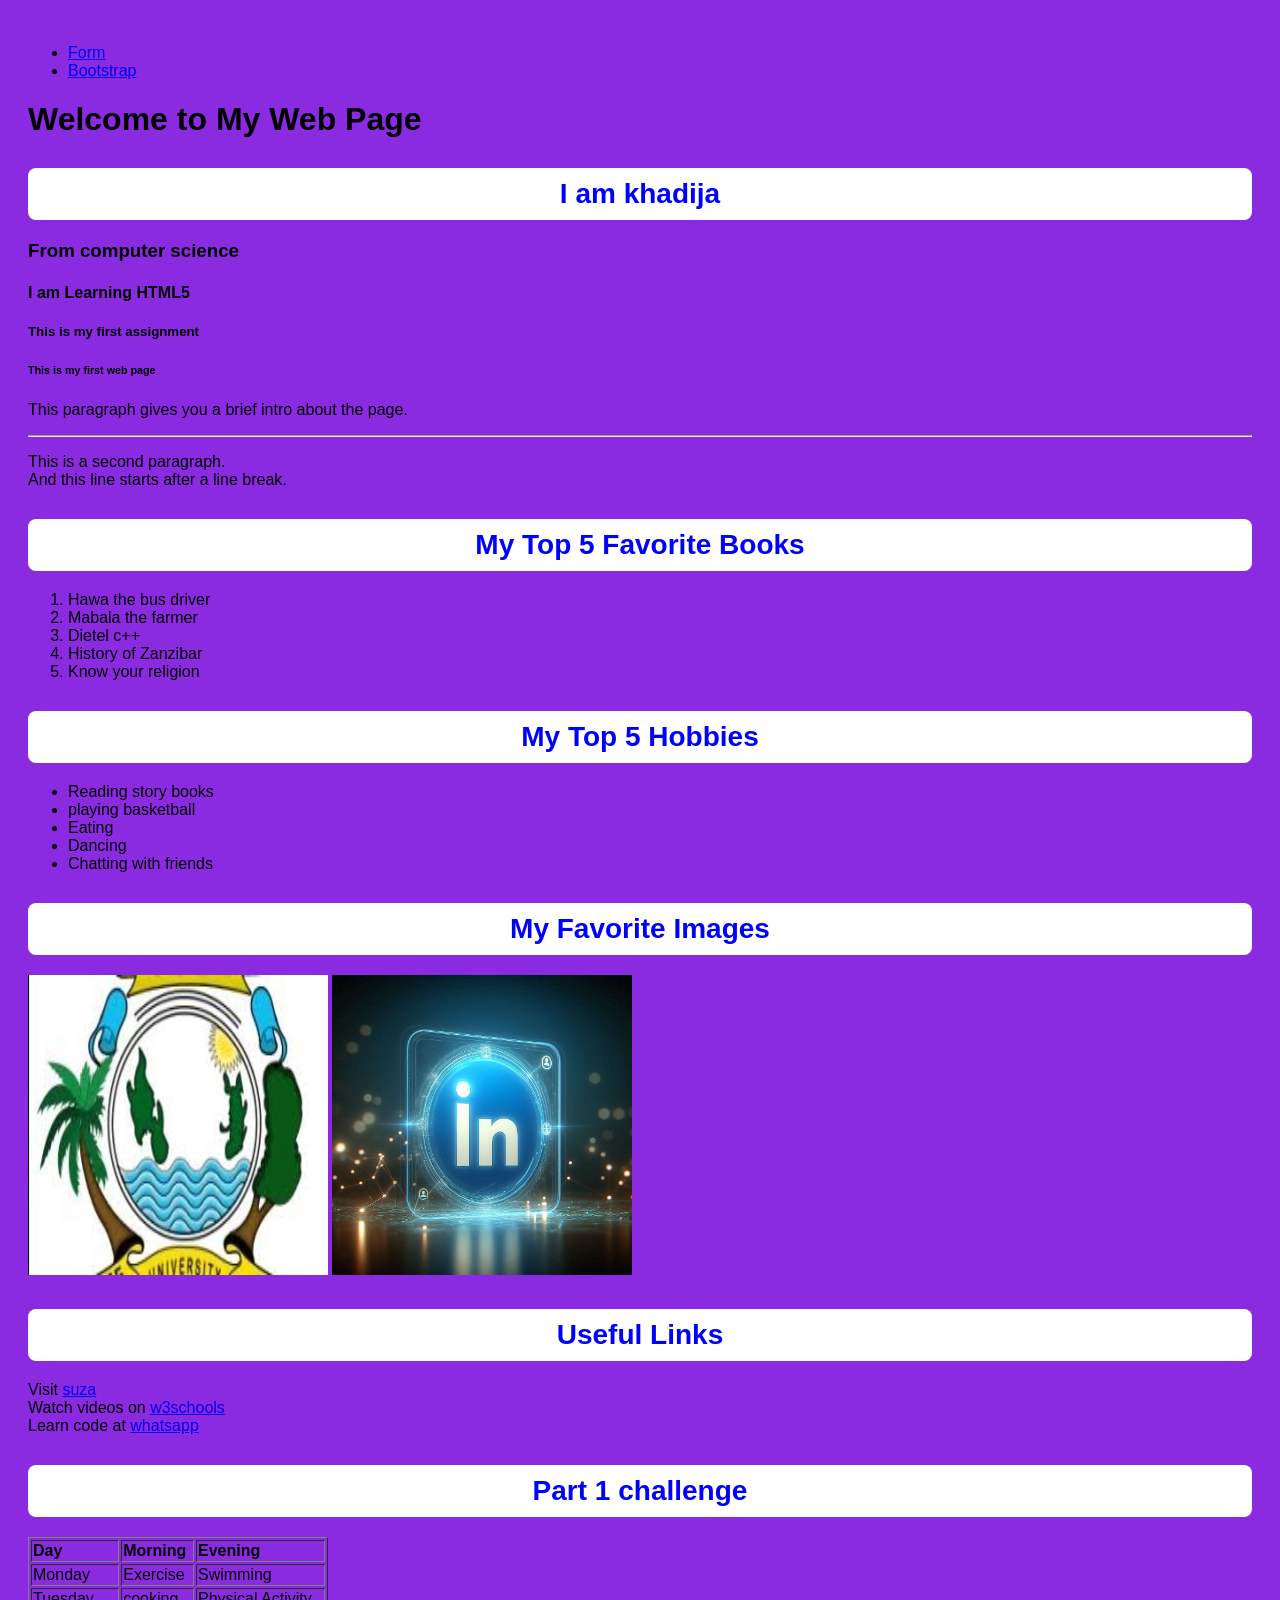
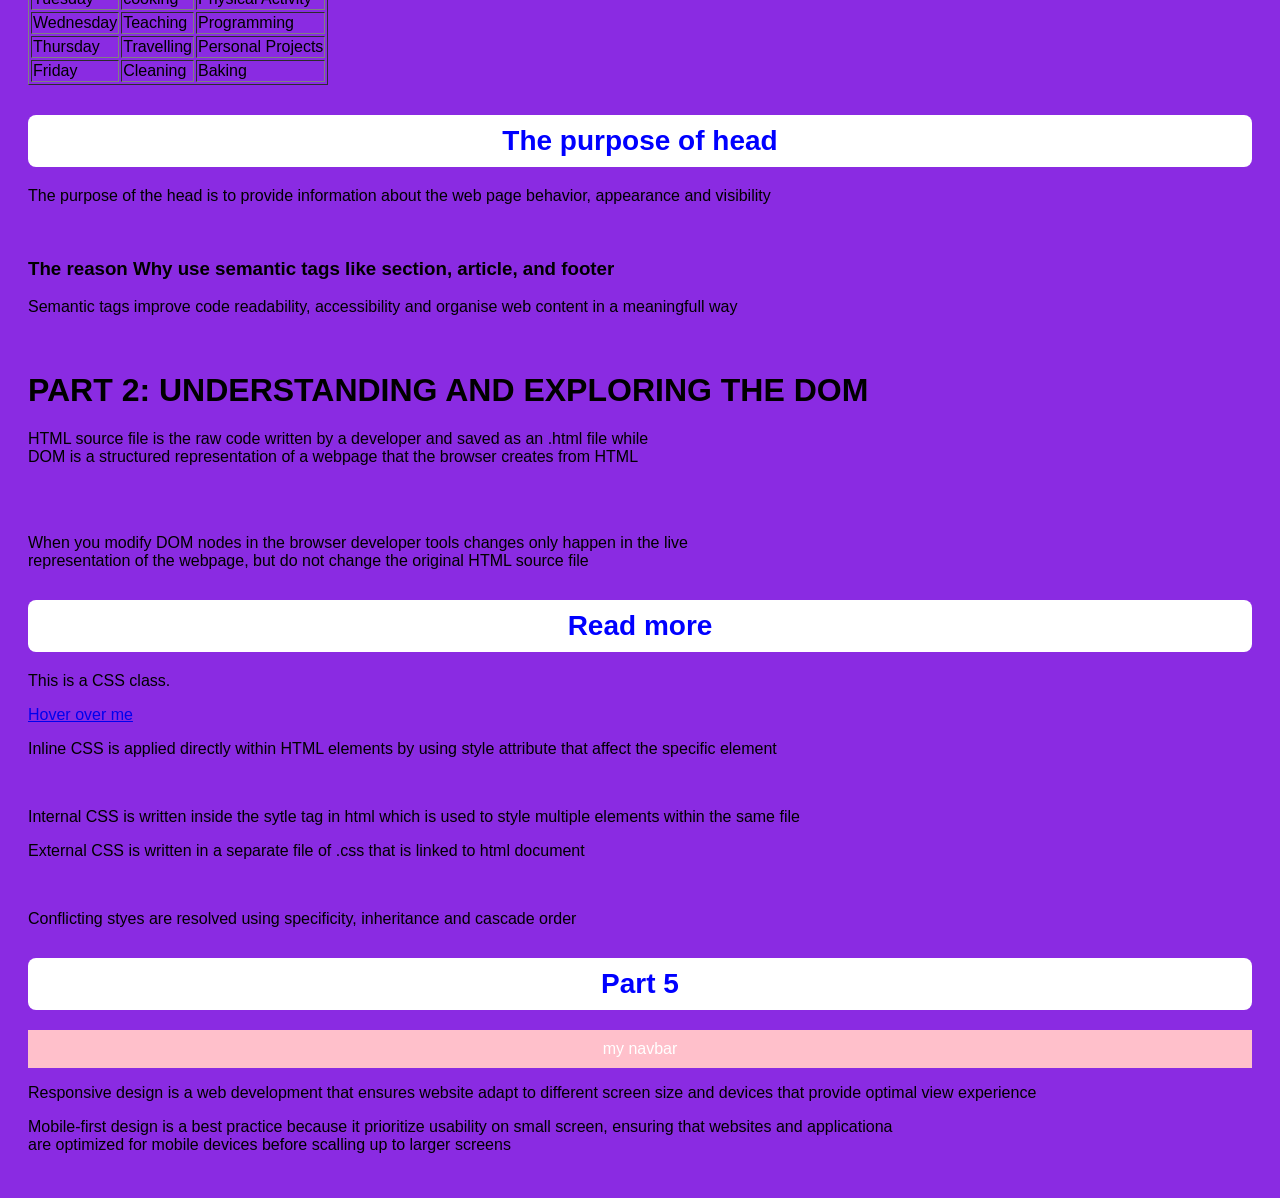
<file: index.html>
<!DOCTYPE html>
<html lang="en">

<head>
    <meta charset="UTF-8">
    <title>My Web Page</title>
    <link rel="icon" type="image/x-icon" href="images/logo.jpeg">

    <meta name="viewport" content="width=device-width, initial-scale=1.0">

</head>

<body>
    <ul>
        <li><a href="form.html"> Form</a></li>
       <li><a href="Bootstrap.html">Bootstrap</a></li> 
    </ul>
    
    <link rel="stylesheet" href="style.css">
    <!-- Task 2: Headings, Paragraphs, HR, BR -->
    <h1>Welcome to My Web Page</h1>
    <h2>I am khadija</h2>
    <h3>From computer science</h3>
    <h4>I am Learning HTML5</h4>
    <h5>This is my first assignment</h5>
    <h6>This is my first web page</h6>

    <p>This paragraph gives you a brief intro about the page.</p>
    <hr>
    <p>This is a second paragraph.<br>
        And this line starts after a line break.</p>

    <!-- Task 3: Lists -->
    <h2>My Top 5 Favorite Books</h2>
    <ol>
        <li>Hawa the bus driver</li>
        <li>Mabala the farmer</li>
        <li>Dietel c++</li>
        <li>History of Zanzibar</li>
        <li>Know your religion</li>
    </ol>

    <h2>My Top 5 Hobbies</h2>
    <ul>
        <li>Reading story books</li>
        <li>playing basketball</li>
        <li>Eating</li>
        <li>Dancing</li>
        <li>Chatting with friends</li>
    </ul>

    <!-- Task 4: Images with alt text -->
    <h2>My Favorite Images</h2>
    <img src="images/logo.jpeg" alt="suza logo" width="200">
    <img src="images/img.jpeg" alt="linkedin" width="150">

    <!-- Task 5: Links -->
    <h2>Useful Links</h2>
    <p>
        Visit <a href="https://www.suza.ac.tz" target="_blank">suza</a><br>
        Watch videos on <a href="https://www.w3schools.com" target="_blank">w3schools</a><br>
        Learn code at <a href="https://www.whatsapp.com" target="_blank">whatsapp</a>
    </p>

    <h2>Part 1 challenge</h2>
    <table style="width: 100;" border="1px black">
        <tr>
            <th>Day</th>
            <th>Morning</th>
            <th>Evening</th>
        </tr>
        <tr>
            <td>Monday</td>
            <td>Exercise</td>
            <td>Swimming</td>
        </tr>
        <tr>
            <td>Tuesday</td>
            <td>cooking</td>
            <td>Physical Activity</td>
        </tr>
        <tr>
            <td>Wednesday</td>
            <td>Teaching</td>
            <td>Programming</td>
        </tr>
        <tr>
            <td>Thursday</td>
            <td>Travelling</td>
            <td>Personal Projects</td>
        </tr>
        <tr>
            <td>Friday</td>
            <td>Cleaning</td>
            <td>Baking</td>
        </tr>
    </table>

    <h2>The purpose of head</h2>
    <p>The purpose of the head is to provide information about the web page behavior, appearance and visibility</p><br>

    <h3>The reason  Why use semantic tags like section, article, and footer </h3>
    <p>Semantic tags improve code readability, accessibility  and organise web content in a meaningfull way</p><br>

    <h1>PART 2: UNDERSTANDING AND EXPLORING THE DOM</h1>
    <P>HTML source file is the raw code written by a developer and saved as an .html file while<br> DOM is a structured representation of a webpage that the browser creates from HTML</P><br><br>
    <p>When you modify DOM nodes in the browser developer tools changes only happen in the live <br>
        representation of the webpage, but do not change the original HTML source file</p>
    
        <h2 id="main-title">Read more</h2>
        <div class="box">
        <p>This is a CSS class.</p>
        </div>
      <a href="hover style">Hover over me</a>

      <p>Inline CSS is applied directly within HTML elements by using style attribute that affect the specific element</p><br>
      <p>Internal CSS is written inside the sytle tag in html which is used to style multiple elements within the same file</p>
      <p>External CSS is written in a separate file of .css that is linked to html document</p><br>
      <p>Conflicting styes are resolved using specificity, inheritance and cascade order</p>

      <h2>Part 5</h2>
   
    <div class="navbar">my navbar</div>

    <p>Responsive design is a web development that ensures website adapt to different screen size and devices that provide optimal view experience</p>
    <p>Mobile-first design is a best practice because it prioritize usability on small screen, ensuring that websites and applicationa<br>
    are optimized for mobile devices before scalling up to larger screens</p>




</body>

</html>
</file>
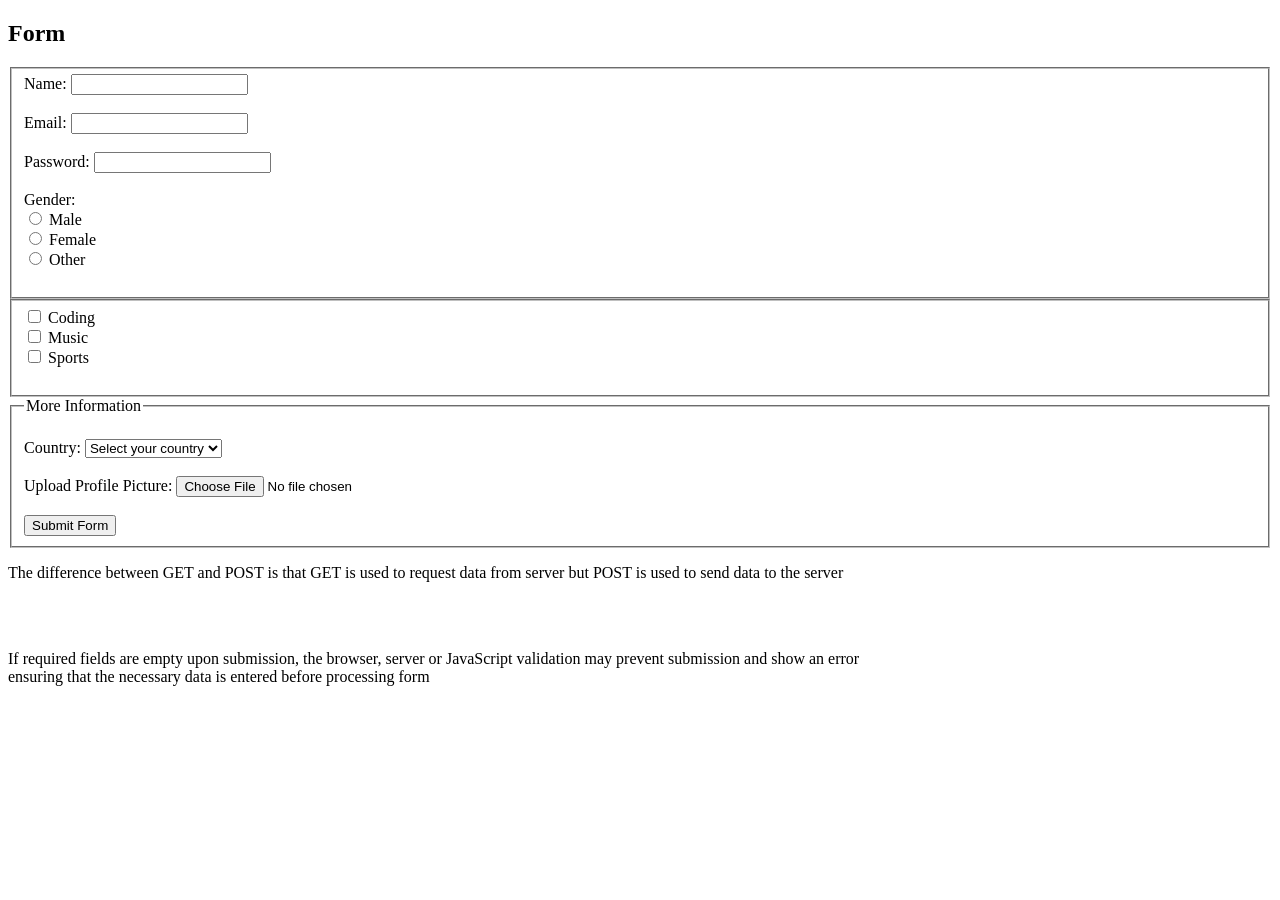
<file: form.html>
<!DOCTYPE html>
<html lang="en">
<head>
    <meta charset="UTF-8">
    <meta name="viewport" content="width=device-width, initial-scale=1.0">
    <title>Form</title>
</head>
<body>
    <h2>Form</h2>
    <form action="submit.php" method="post" enctype="multipart/form-data">
        
            <fieldset>

                <label for="name">Name:</label>
            <input type="text" id="name" name="name" required><br><br>
      
            <label for="email">Email:</label>
            <input type="email" id="email" name="email" required><br><br>
      
            <label for="password">Password:</label>
            <input type="password" id="password" name="password" required><br><br>
      
            <label>Gender:</label><br>
            <input type="radio" name="gender" value="male" required> Male<br>
            <input type="radio" name="gender" value="female"> Female<br>
            <input type="radio" name="gender" value="other"> Other<br><br>


            </fieldset>
            

            <fieldset>

                <input type="checkbox" name="interests" value="coding"> Coding<br>
                <input type="checkbox" name="interests" value="music"> Music<br>
                <input type="checkbox" name="interests" value="sports"> Sports<br><br>  
    
            </fieldset>
           
            <fieldset>

                <legend>More Information</legend><br>
                 
            <label for="country">Country:</label>
            <select id="country" name="country" required>
              <option value="">Select your country</option>
              <option value="Tanzania">Tanzania</option>
              <option value="Kenya">Kenya</option>
              <option value="Uganda">Uganda</option>
              <option value="Tanzania">Malawi</option>
              <option value="Kenya">Zimbabwe</option>
              <option value="Uganda">Canada</option>
            </select><br><br>


    <label for="profile">Upload Profile Picture:</label>
    <input type="file" id="profile" name="profile" accept="Images"><br><br>

            <input type="submit" value="Submit Form">
            

              
            </fieldset>

            <p>The difference between GET and POST is that GET is used to request data from server but POST is used to send data to the server</p><br><br>
            <p>If required fields are empty upon submission, the browser, server or JavaScript validation may prevent submission and show an error<br>
            ensuring that the necessary data is entered before processing form</p>
           
           
    </form>
    
</body>
</html>
</file>
<file: style.css>
body {
    font-family: Arial, sans-serif;
    background-color: blueviolet;
    color: black;
    padding: 20px;
    text-align: left;
  }

  h2 {
    color: blue;          
    font-size: 28px;         
    font-family:  sans-serif; 
    text-align: center;      
    margin-top: 30px;        
    margin-bottom: 20px;     
    background-color: white; 
    padding: 10px 0;         
    border-radius: 8px;      
  }

  a:hover, button:hover {
    background-color: blanchedalmond;
    color: white;
    cursor: pointer;
  }

  img {
    width: 100%;
    height: 300px;
    max-width: 300px; 
  }
  
@media (max-width: 600px) {
    body {
      background-color: white;
      font-size: 16px;
    }
  
    .navbar {
      display: none; 
    }
  }


.navbar {
    background: pink;
    color: white;
    padding: 10px;
    text-align: center;
  }
  
 
  @media (max-width: 600px) {
    .navbar {
      display: none;
    }
  }
</file>
